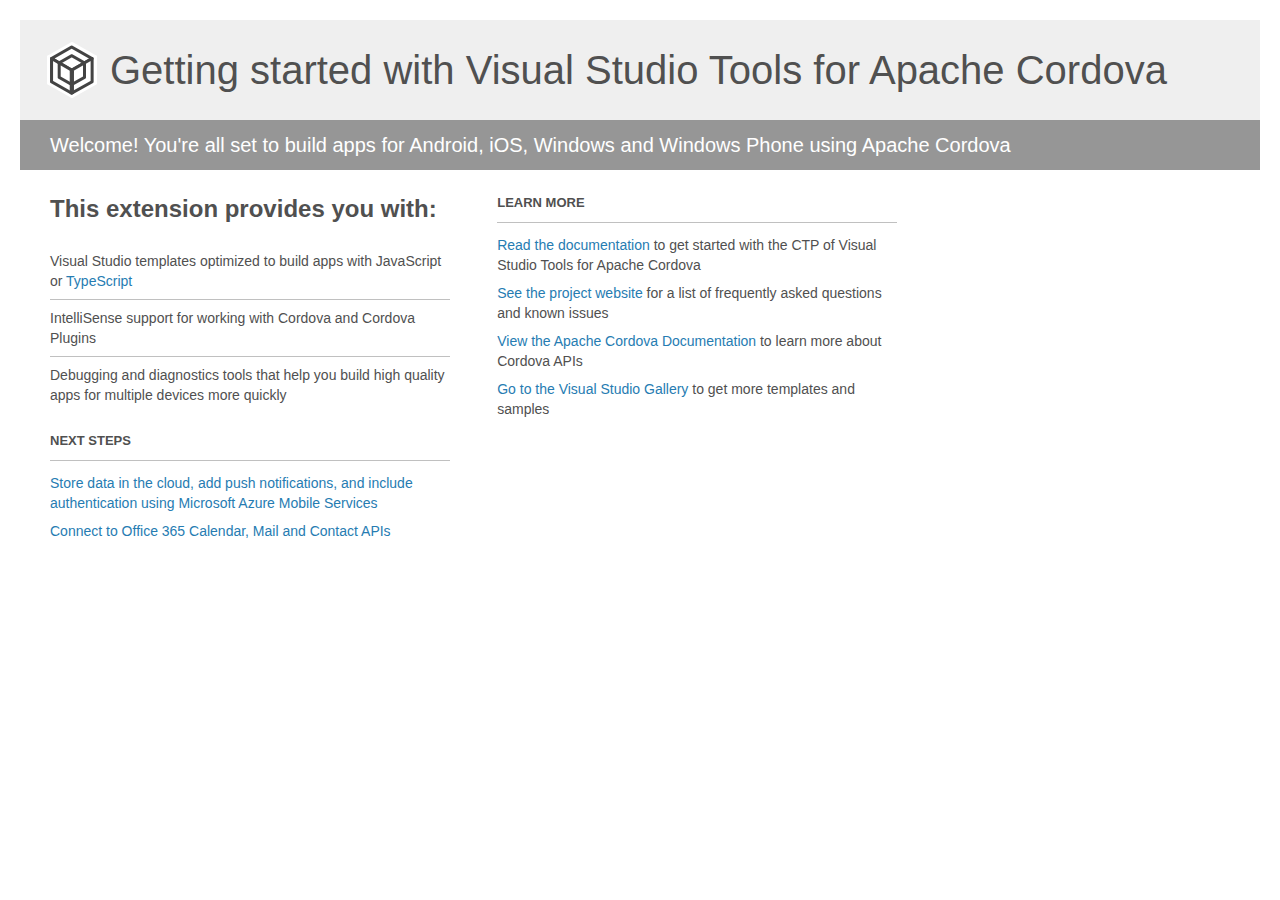
<file: AuctionApp/Project_Readme.html>
﻿<!-- For the latest documentation, please visit http://go.microsoft.com/fwlink/?LinkID=397704 -->
<!DOCTYPE html>
<html lang="en">
<head>
    <meta charset="utf-8" />
    <title>Getting started with Visual Studio Tools for Apache Cordova</title>
    <style>
        body {
            background: #fff;
            color: #505050;
            font: 14px 'Segoe UI', tahoma, arial, helvetica, sans-serif;
            margin: 20px;
            padding: 0;
        }

        #footer {
            clear: both;
            font-size: 0.80em;
            padding-top: 100px;
        }

        #header {
            background: #efefef;
            padding: 0;
        }

            #header p {
                margin-top: 0px;
                font-size: 20px;
                color: #fff;
                background: #969696;
                padding: 0 30px;
                line-height: 50px;
            }

        h1 {
            background-image: url('[data-uri]');
            background-repeat: no-repeat;
            background-position-y: 50%;
            font-size: 40px;
            font-weight: normal;
            margin: 0px 20px;
            padding: 0 70px;
            line-height: 100px;
        }

        #main {
            padding: 5px 30px;
        }

        .section {
            width: 400px;
            float: left;
            margin: 0 4% 10px 0;
        }

            .section h2 {
                font-size: 13px;
                text-transform: uppercase;
                margin: 0;
                border-bottom: 1px solid silver;
                padding-bottom: 12px;
                margin-bottom: 8px;
            }

            .section.first {
                margin-left: 0;
            }

                .section.first h2 {
                    font-size: 24px;
                    text-transform: none;
                    border: none;
                }

                .section.first li {
                    border-top: 1px solid silver;
                    padding: 8px 0;
                }

                    .section.first li.first {
                        border-top: 0px;
                    }

            .section.last {
                margin-right: 0;
            }

        ul {
            list-style: none;
            padding: 0;
            margin: 0;
            line-height: 20px;
        }

        li {
            padding: 4px 0;
        }

        a {
            color: #267cb2;
            text-decoration: none;
        }

            a:hover {
                text-decoration: underline;
            }
    </style>
</head>
<body>
    <div id="header">
        <h1>Getting started with Visual Studio Tools for Apache Cordova</h1>
        <p>Welcome! You're all set to build apps for Android, iOS, Windows and Windows Phone using Apache Cordova</p>
    </div>

    <div id="main">
        <div class="section first">
            <h2>This extension provides you with:</h2>
            <ul>
                <li class="first">Visual Studio templates optimized to build apps with JavaScript or <a href="http://go.microsoft.com/fwlink/?LinkID=511860">TypeScript</a></li>
                <li>IntelliSense support for working with Cordova and Cordova Plugins</li>
                <li>Debugging and diagnostics tools that help you build high quality apps for multiple devices more quickly</li>
            </ul>
        </div>

        <div class="section">
            <h2>Learn More</h2>
            <ul>
                <li><a href="http://go.microsoft.com/fwlink/?LinkID=397716">Read the documentation</a> to get started with the CTP of Visual Studio Tools for Apache Cordova</li>
                <li><a href="http://go.microsoft.com/fwlink/?LinkID=398476">See the project website</a> for a list of frequently asked questions and known issues</li>
                <li><a href="http://go.microsoft.com/fwlink/?LinkID=511861">View the Apache Cordova Documentation</a> to learn more about Cordova APIs</li>
                <li><a href="http://go.microsoft.com/fwlink/?LinkID=398034">Go to the Visual Studio Gallery</a> to get more templates and samples</li>
            </ul>
        </div>

        <div class="section">
            <h2>Next Steps</h2>
            <ul>
                <li><a href="http://go.microsoft.com/fwlink/?LinkID=511863">Store data in the cloud, add push notifications, and include authentication using Microsoft Azure Mobile Services</a></li>
                <li><a href="http://go.microsoft.com/fwlink/?LinkID=511864">Connect to Office 365 Calendar, Mail and Contact APIs</a></li>
            </ul>
        </div>
    </div>
</body>
</html>
</file>
